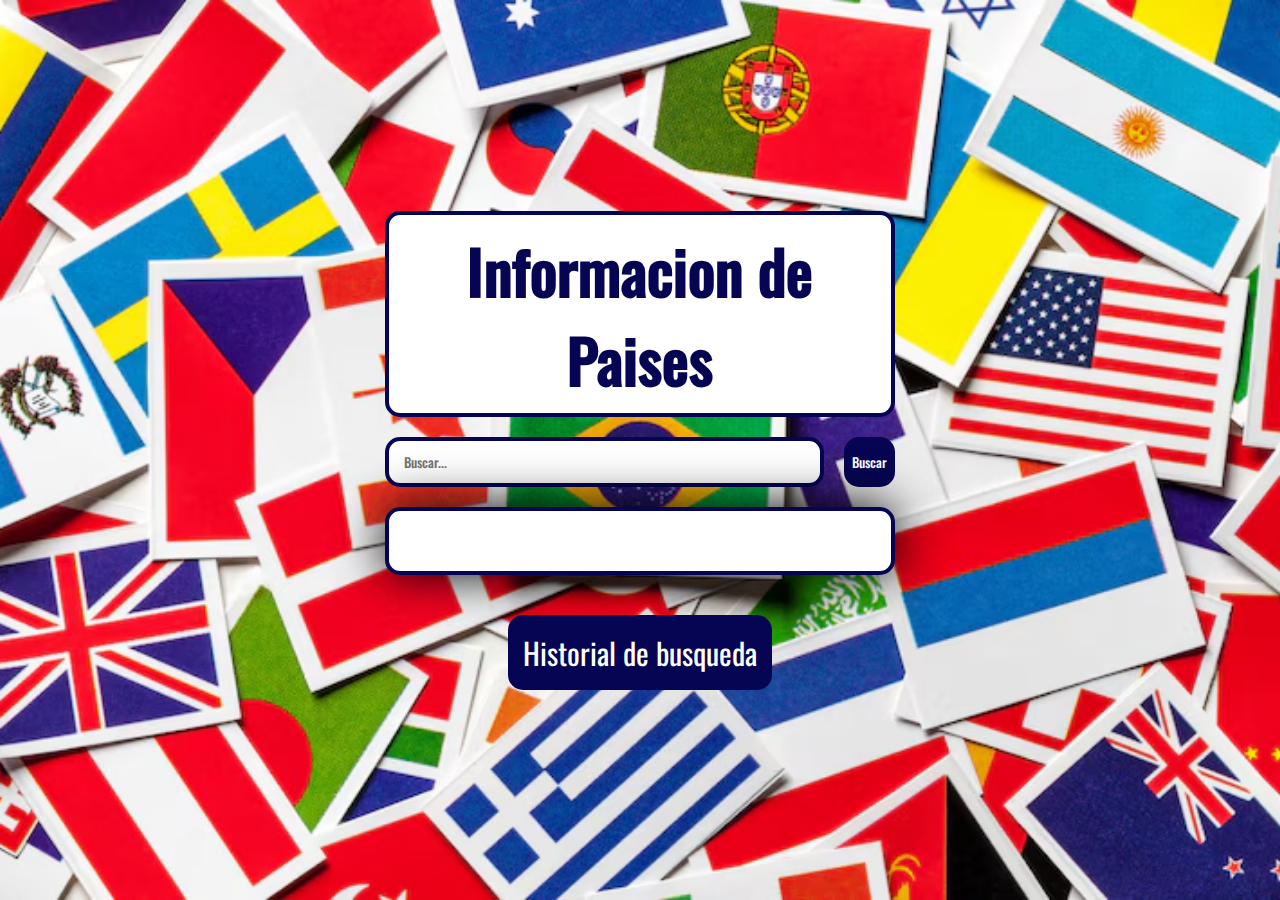
<file: index.html>
<!DOCTYPE html>
<html lang="en">
<head>
    <meta charset="UTF-8">
    <meta name="viewport" content="width=device-width, initial-scale=1.0">
    <title>Simulador Paises</title>
    <script src="JS/main.js" defer></script>
    <link rel="stylesheet" href="css/style-main.css">
</head>
<body>
    <main class="container_main">
        <section class="title">
            <h1>Informacion de Paises</h1>
        </section>

        <section class="container_search">
            <input type="search" id="country-search" name="q" placeholder="Buscar...">
            <button type="submit" id="search-button">Buscar</button>
        </section>

        <section class="container_informaion" id="pais-info">
            <!-- Aquí se mostrarán los resultados de la búsqueda -->
        </section>
        
        <section class="go-to-history">
            <a href="historial.html">Historial de busqueda</a>
        </section>
    </main>
</body>
</html>
</file>
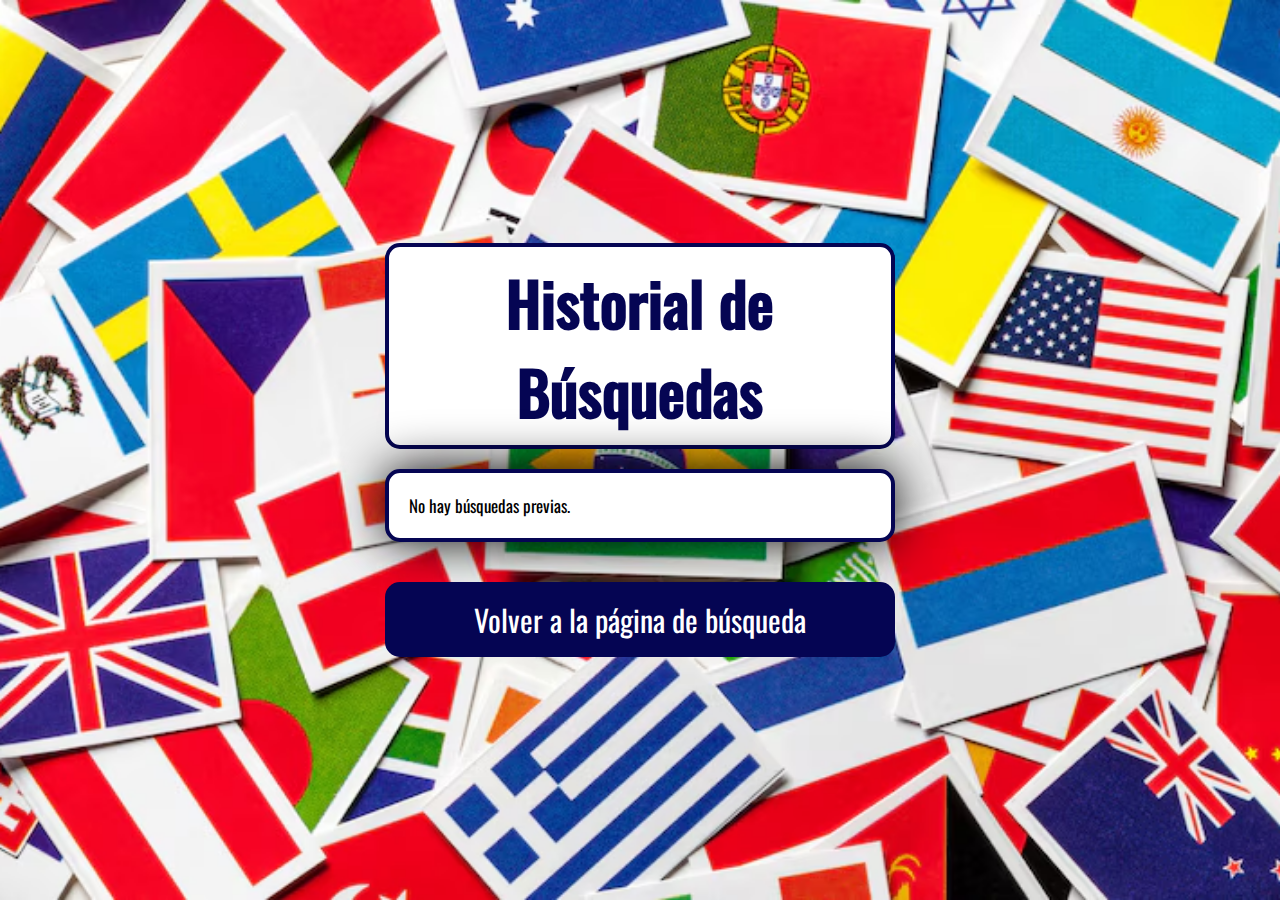
<file: historial.html>
<!DOCTYPE html>
<html lang="en">
<head>
    <meta charset="UTF-8">
    <meta name="viewport" content="width=device-width, initial-scale=1.0">
    <title>Historial de Búsquedas</title>
    <script src="JS/historial.js" defer></script>
    <link rel="stylesheet" href="css/style-historial.css">
</head>
<body>
    <main class="container_main">
        <section class="title">
            <h1>Historial de Búsquedas</h1>
        </section>

        <section class="container_historial" id="historial-list">
            <!-- Aquí se mostrarán las búsquedas guardadas -->
        </section>

        <section class="back-to-search">
            <a href="index.html">Volver a la página de búsqueda</a>
        </section>
    </main>
</body>
</html>
</file>
<file: css/style-main.css>
@import url(variables.css);

* {
    margin: 0;
    padding: 0;
    box-sizing: border-box;
}

body {
    background-image: url(../storade/img/image.png);
    background-repeat: no-repeat;
    background-size: cover;
    background-position: center;
    background-attachment: fixed;
    display: flex;
    justify-content: center;
    align-items: center;
    min-height: 100vh;
    margin: 0;
    background-size: cover;
    background-position: center;
}

.container_main {
    display: flex;
    flex-direction: column;
    gap: 20px;
    align-items: center;
    justify-content: center;
    width: 100%;
    padding: 20px;
}

.title {
    color: rgb(5, 5, 83);
    width: 100%;
    max-width: 510px;
    text-align: center;
    background: white;
    font-family: "Oswald-Medium";
    font-size: 30px;
    border: 4px solid rgb(5, 5, 83);
    border-radius: 15px;
    padding: 10px;
}

.container_search {
    display: flex;
    gap: 20px;
    width: 100%;
    max-width: 510px;

    input {
        width: 100%;
        height: 50px;
        border-radius: 15px;
        border: 4px solid rgb(5, 5, 83);
        color: black;
        font-family: "Oswald-Medium";
    }
    
    input[type="search"] {
        padding-left: 15px;
    }

    button {
        width: 60px;
        background: rgb(5, 5, 83);
        border: none;
        border-radius: 15px;
        color: white;
        font-family: "Oswald-Medium";
        cursor: pointer;
        transition: all 0.3s ease;
    }
    
    button:hover {
        opacity: 0.8;
    }
}

.container_informaion {
    background: white;
    display: flex;
    width: 100%;
    max-width: 510px;
    padding: 30px;
    font-family: "Oswald-Regular";
    font-size: 30px;
    border: 4px solid rgb(5, 5, 83);
    border-radius: 15px;
    justify-content: center;
    text-align: center;
    box-shadow: 0px 0px 50px rgb(0, 0, 0);
}

.pais {}

.go-to-history {
    background: rgb(5, 5, 83);
    border-radius: 15px;
    padding: 15px;
    margin-top: 20px;
    
    a {
        color: white;
        text-decoration: none;
        font-family: "Oswald-Regular";
        font-size: 30px;
    }
}

/* Media Queries para Responsive Design */

/* Mobile: 320px - 480px */
@media (max-width: 480px) {
    .title {
        font-size: 20px;
        padding: 8px;
    }
    
    .container_search {
        gap: 10px;
        
        button {
            align-items: center;
            padding: 15px;
            height: 50px;
        }
    }
    
    .container_informaion {
        padding: 20px;
        font-size: 24px;
    }
    
    .go-to-history a {
        font-size: 20px;
    }
}

/* Tablet: 481px - 768px */
@media (min-width: 481px) and (max-width: 768px) {
    .title {
        font-size: 28px;
    }
    
    .container_informaion {
        font-size: 28px;
        padding: 25px;
    }
    
    .go-to-history a {
        font-size: 28px;
    }
}

/* Pequeños laptops: 769px - 1024px */
@media (min-width: 769px) and (max-width: 1024px) {
    .container_main {
        max-width: 700px;
    }
    
    .title, 
    .container_informaion,
    .container_search {
        max-width: 700px;
    }
}
</file>
<file: css/style-historial.css>
@import url(variables.css);

* {
    margin: 0;
    padding: 0;
    box-sizing: border-box;
}

body {
    background-image: url(../storade/img/image.png);
    background-repeat: no-repeat;
    background-size: cover;
    background-position: center;
    background-attachment: fixed;
    display: flex;
    justify-content: center;
    align-items: center;
    min-height: 100vh;
    margin: 0;
    background-size: cover;
    background-position: center;
    padding: 20px;
}

.container_main {
    display: flex;
    flex-direction: column;
    gap: 20px;
    align-items: center;
    justify-content: center;
    width: 100%;
    max-width: 510px;
}

.title {
    color: rgb(5, 5, 83);
    width: 100%;
    text-align: center;
    background: white;
    font-family: "Oswald-Medium";
    font-size: 30px;
    border: 4px solid rgb(5, 5, 83);
    border-radius: 15px;
    padding: 10px;
}

.container_historial {
    background: white;
    display: flex;
    flex-direction: column;
    gap: 15px;
    width: 100%;
    padding: 20px;
    font-family: "Oswald-Regular";
    font-size: 17px;
    border: 4px solid rgb(5, 5, 83);
    border-radius: 15px;
    justify-content: center;
    box-shadow: 0px 0px 50px rgb(0, 0, 0);
    
    li {
        align-items: center;
        display: flex;
        justify-content: space-between;
        flex-wrap: wrap;
        gap: 10px;
    }
    
    .eliminar {
        font-family: "Oswald-Regular";
        background: rgb(5, 5, 83);
        color: white;
        border: none;
        border-radius: 15px;
        width: 100px;
        height: 50px;
        cursor: pointer;
        transition: all 0.3s ease;
    }
    
    .eliminar:hover {
        opacity: 0.8;
    }
}

.back-to-search {
    background: rgb(5, 5, 83);
    border-radius: 15px;
    padding: 15px;
    margin-top: 20px;
    width: 100%;
    text-align: center;
    
    a {
        color: white;
        text-decoration: none;
        font-family: "Oswald-Regular";
        font-size: 30px;
        display: block;
    }
}

/* Media Queries para Responsive Design */

/* Mobile: hasta 480px */
@media (max-width: 480px) {
    .title {
        font-size: 24px;
    }
    
    .container_historial {
        padding: 15px;
        font-size: 15px;
        
        li {
            flex-direction: column;
            align-items: flex-start;
        }
        
        .eliminar {
            width: 100%;
            margin-top: 10px;
        }
    }
    
    .back-to-search a {
        font-size: 24px;
    }
}

/* Tablet: 481px - 768px */
@media (min-width: 481px) and (max-width: 768px) {
    .title {
        font-size: 28px;
    }
    
    .container_historial {
        font-size: 16px;
    }
    
    .back-to-search a {
        font-size: 28px;
    }
}

/* Pequeños laptops: 769px - 1024px */
@media (min-width: 769px) and (max-width: 1024px) {
    .container_main {
        max-width: 600px;
    }
}

/* Desktop: 1025px en adelante - Los estilos base ya cubren esta opción */
</file>
